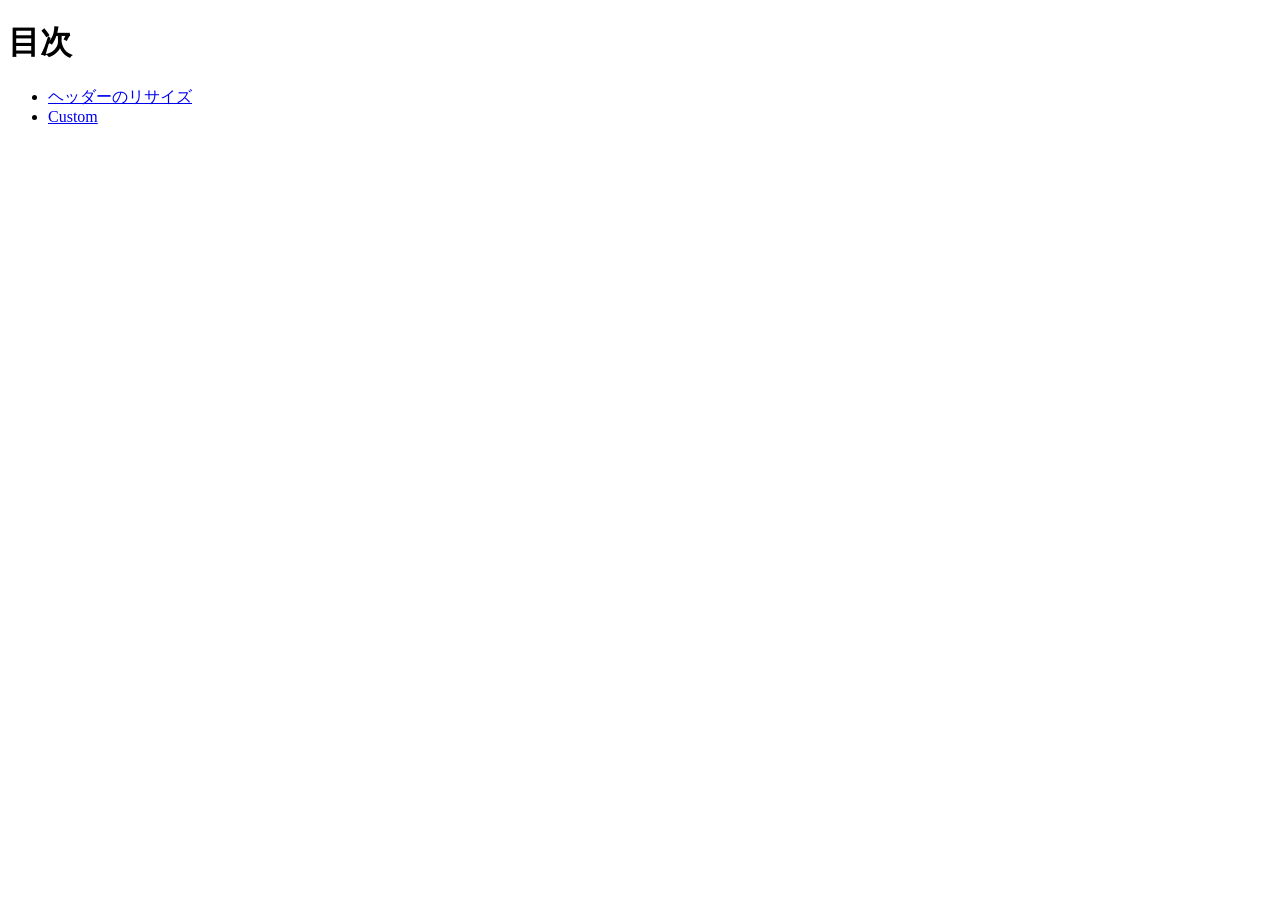
<file: index.html>
<!DOCTYPE html>
<html lang="ja">
<head>
  <meta charset="UTF-8">
  <title>20261001-js</title>
</head>
<body>
  <h1>目次</h1>

  <ul>
    <li><a href="resize-header/index.html">ヘッダーのリサイズ</a></li>
    <li><a href="custom/index.html">Custom</a></li>

  </ul>
</body>
</html>
</file>
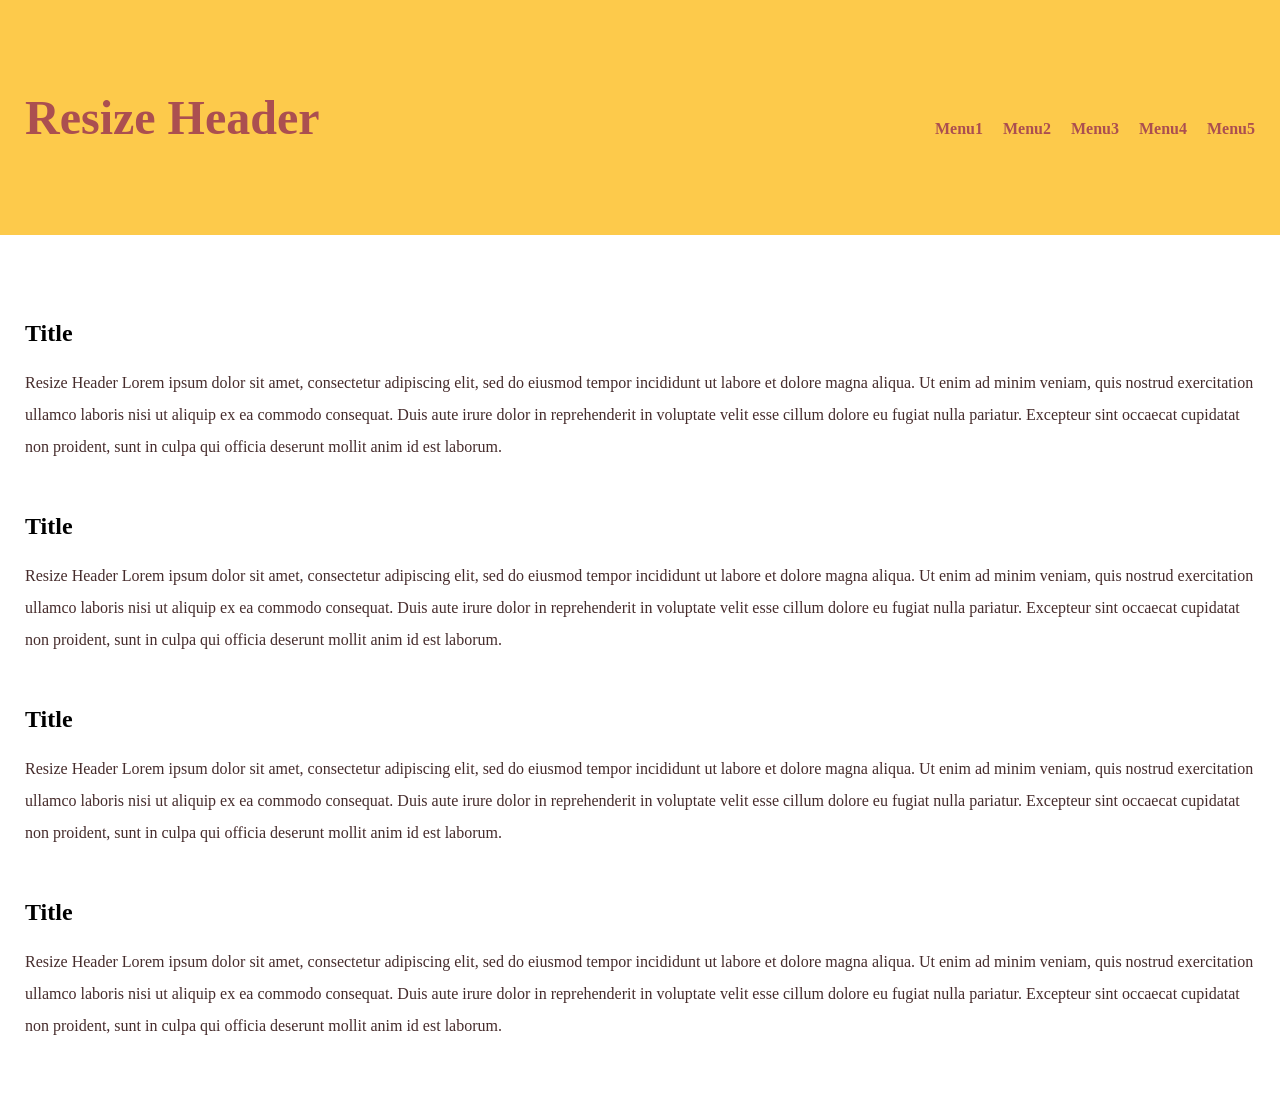
<file: resize-header/index.html>
<!DOCTYPE html>
<html lang="ja">

<head>
    <meta charset="UTF-8">
    <title>ヘッダーのリサイズ</title>
    <link rel="stylesheet" href="style.css">
</head>

<body>
    <header>
        <h1>Resize Header</h1>
        <nav>
            <ul>
                <li><a href="#">Menu1</a></li>
                <li><a href="#">Menu2</a></li>
                <li><a href="#">Menu3</a></li>
                <li><a href="#">Menu4</a></li>
                <li><a href="#">Menu5</a></li>
            </ul>
        </nav>
    </header>

    <main>
        <section>
            <h1>Title</h1>
            <p>Resize Header

                Lorem ipsum dolor sit amet, consectetur adipiscing elit, sed do eiusmod tempor incididunt ut labore et
                dolore magna aliqua. Ut enim ad minim veniam, quis nostrud exercitation ullamco laboris nisi ut aliquip
                ex ea commodo consequat. Duis aute irure dolor in reprehenderit in voluptate velit esse cillum dolore eu
                fugiat nulla pariatur. Excepteur sint occaecat cupidatat non proident, sunt in culpa qui officia
                deserunt mollit anim id est laborum.</p>
        </section>
        <section>
            <h1>Title</h1>
            <p>Resize Header

                Lorem ipsum dolor sit amet, consectetur adipiscing elit, sed do eiusmod tempor incididunt ut labore et
                dolore magna aliqua. Ut enim ad minim veniam, quis nostrud exercitation ullamco laboris nisi ut aliquip
                ex ea commodo consequat. Duis aute irure dolor in reprehenderit in voluptate velit esse cillum dolore eu
                fugiat nulla pariatur. Excepteur sint occaecat cupidatat non proident, sunt in culpa qui officia
                deserunt mollit anim id est laborum.</p>
        </section>
        <section>
            <h1>Title</h1>
            <p>Resize Header

                Lorem ipsum dolor sit amet, consectetur adipiscing elit, sed do eiusmod tempor incididunt ut labore et
                dolore magna aliqua. Ut enim ad minim veniam, quis nostrud exercitation ullamco laboris nisi ut aliquip
                ex ea commodo consequat. Duis aute irure dolor in reprehenderit in voluptate velit esse cillum dolore eu
                fugiat nulla pariatur. Excepteur sint occaecat cupidatat non proident, sunt in culpa qui officia
                deserunt mollit anim id est laborum.</p>
        </section>
        <section>
            <h1>Title</h1>
            <p>Resize Header

                Lorem ipsum dolor sit amet, consectetur adipiscing elit, sed do eiusmod tempor incididunt ut labore et
                dolore magna aliqua. Ut enim ad minim veniam, quis nostrud exercitation ullamco laboris nisi ut aliquip
                ex ea commodo consequat. Duis aute irure dolor in reprehenderit in voluptate velit esse cillum dolore eu
                fugiat nulla pariatur. Excepteur sint occaecat cupidatat non proident, sunt in culpa qui officia
                deserunt mollit anim id est laborum.</p>
        </section>
    </main>

    <!-- jQuery本体 -->
    <script src="https://code.jquery.com/jquery-3.7.1.min.js"
        integrity="sha256-/JqT3SQfawRcv/BIHPThkBvs0OEvtFFmqPF/lYI/Cxo=" crossorigin="anonymous"></script>
    <!-- 自作のJS -->
    <script src="script.js"></script>
</body>

</html>
</file>
<file: resize-header/style.css>
@charset "utf-8";

/* 全称セレクタ */
* {
  box-sizing: border-box;
}

body {
  margin: 0;
}

header {
  background: #fdca4b;
  position: fixed;
  top: 0;
  left: 0;
  width: 100%;
}

header h1 {
  color: #ab4f50;
  padding: 90px 25px;
  margin: 0;
  font-size: 3em;
  transition: padding .3s, font-size .3s;
}

header nav {
  position: absolute;
  top: 120px;
  right: 25px;
  transition: top .3s;
}

header.small h1 {
  padding: 25px;
  font-size: 1.5em;
}

header.small nav {
  top: 30px;
}

header ul {
  padding: 0;
  margin: 0;
  list-style: none;
  display: flex;
  gap: 20px;
  font-weight: bold;
}

header a {
  text-decoration: none;
  color: #ab4f50;
}

header a:hover {
  color: #fff;
}

main {
  padding: 300px 25px 20px;
}

section h2 {
  font-size: 2em;
  margin-bottom: 20px;
  color: #ab4f50;
}

section p {
  color: #462c2c;
  margin-bottom: 50px;
  line-height: 2em;
}
</file>
